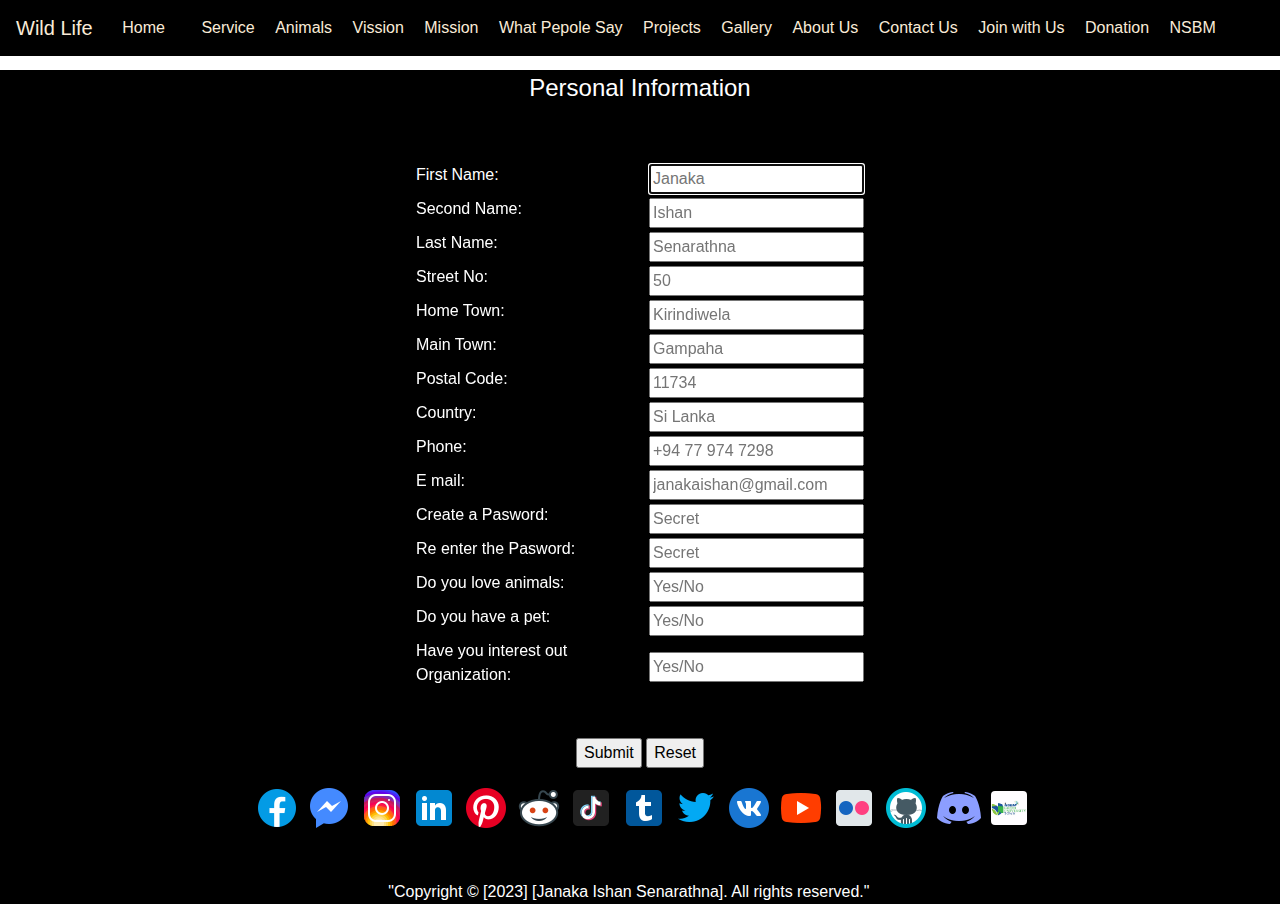
<file: contactus.html>
<!DOCTYPE html>
<html lang="en">
  <head>
    <meta charset="utf-8">
	<meta http-equiv="X-UA-Compatible" content="IE=edge">
	<meta name="viewport" content="width=device-width, initial-scale=1">
    <title>Wild Life</title>
	<link rel="icon" href="paw-print-.png" type="image/x-icon">
    <!-- Bootstrap -->
	<link href="css/bootstrap-4.4.1.css" rel="stylesheet">
	<link href="stylesheet.css" rel="stylesheet" type="text/css">
  </head>
  <body style="padding-top: 70px">
  <div class="container-fluid">
    <div class="container">
       <nav class="navbar fixed-top navbar-expand-lg navbar-light bg-light" style="background-color: #000000 lor: antiquewhite"> <a class="navbar-brand" href="#" style="color: antiquewhite">Wild Life&nbsp;</a>
        <button class="navbar-toggler" type="button" data-toggle="collapse" data-target="#navbarSupportedContent1" aria-controls="navbarSupportedContent1" aria-expanded="false" aria-label="Toggle navigation"> <span class="navbar-toggler-icon"></span></button>
        <div class="collapse navbar-collapse" id="navbarSupportedContent1">
          <ul class="navbar-nav mr-auto">
			<li class="nav-item active"><a class="nav-link" href="#home" style="color: antiquewhite">Home <span class="sr-only">(current)</span></a></li>
            <li class="nav-item"> </li>
            <li class="nav-item"> <a class="nav-link" href="#">&nbsp;</a></li>
            <li class="nav-item"> </li>
            <li class="nav-item"> <a class="nav-link" href="#service" style="color: antiquewhite">Service&nbsp;</a></li>
            <li class="nav-item"> <a class="nav-link" href="#animals" style="color: antiquewhite">Animals&nbsp;</a></li>
            <li class="nav-item"> </li>
            <li class="nav-item"> <a class="nav-link" href="#vission" style="color: antiquewhite">Vission&nbsp;</a></li>
            <li class="nav-item"> <a class="nav-link" href="#mission" style="color: antiquewhite">Mission&nbsp;</a></li>
            <li class="nav-item"> <a class="nav-link" href="#whatpeoplesay" style="color: antiquewhite">What Pepole Say&nbsp;</a></li>
            <li class="nav-item"> <a class="nav-link" href="#projects" style="color: antiquewhite">Projects&nbsp;</a></li>
            <li class="nav-item"> <a class="nav-link" href="#gallery" style="color: antiquewhite">Gallery&nbsp;</a></li>
            <li class="nav-item"> <a class="nav-link" href="#aboutus" style="color: antiquewhite">About Us&nbsp;</a></li>
            <li class="nav-item"> <a class="nav-link" href="#contactus" style="color: antiquewhite">Contact Us&nbsp;</a></li>
            <li class="nav-item"> <a class="nav-link" href="#projects" style="color: antiquewhite">Join with Us&nbsp;</a></li>
            <li class="nav-item"> <a class="nav-link" href="#donation" style="color: antiquewhite">Donation&nbsp;</a></li>
            <li class="nav-item"> <a class="nav-link" href="https://nsbm.ac.lk" style="color: antiquewhite">NSBM&nbsp;</a></li>
            
            <li class="nav-item dropdown">
              <div class="dropdown-menu" aria-labelledby="navbarDropdown1"> <a class="dropdown-item" href="#">Action</a> <a class="dropdown-item" href="#">Another action</a>
                <div class="dropdown-divider"></div>
              <a class="dropdown-item" href="#">Something else here</a></div>
            </li>
          </ul>
        </div>
      </nav>
	 <form>
    <center>
      <fieldset>
        <table width="450" border="0">
          <tbody>
            <tr>
              <center><legend><center>Personal Information</center></legend></center>
            </tr>
			  <br><br>
            <tr>
              <td><label for="firstName">First Name:</label></td>
              <td><input type="text" name="firstName" id="firstName" placeholder="Janaka" autocomplete="on"  required autofocus></td>
            </tr>
            <tr>
              <td><label for="secondName">Second Name:</label></td>
              <td><input type="text" name="secondName" id="secondName" placeholder="Ishan" autocomplete="on" autofocus></td>
            </tr>
            <tr>
              <td><label for="lastName">Last Name:</label></td>
              <td><input type="text" name="lastName" id="lastName" placeholder="Senarathna" autocomplete="on" autofocus></td>
            </tr>
            <tr>
              <td><label for="streetNo">Street No:</label></td>
              <td><input type="number" name="streetNo" id="streetNo" placeholder="50" autofocus></td>
            </tr>
            <tr>
              <td><label for="homeTown">Home Town:</label></td>
              <td><input type="text" name="homeTown" id="homeTown" placeholder="Kirindiwela" autofocus></td>
            </tr>
            <tr>
              <td><label for="mainTown">Main Town:</label></td>
              <td><input type="text" name="mainTown" id="mainTown" placeholder="Gampaha" autofocus></td>
            </tr>
            <tr>
              <td><label for="postalCode">Postal Code:</label></td>
              <td><input type="number" name="postalCode" id="postalCode" placeholder="11734" autofocus></td>
            </tr>
            <tr>
              <td><label for="country">Country:</label></td>
              <td><input type="text" name="country" id="country" placeholder="Si Lanka"></td>
            </tr>
            <tr>
              <td><label for="phone">Phone:</label></td>
              <td><input type="tel" name="phone" id="phone" placeholder="+94 77 974 7298" required autocomplete="on" autofocus></td>
            </tr>
            <tr>
              <td><label for="email">E mail:</label></td>
              <td><input type="email" name="email" id="email" placeholder="janakaishan@gmail.com" required autofocus></td>
            </tr>
            <tr>
              <td><label for="password">Create a Pasword:</label></td>
              <td><input type="password" name="Pasword" id="Pasword" placeholder="Secret" autofocus></td>
            </tr>
            <tr>
              <td><label for="password">Re enter the Pasword:</label></td>
              <td><input type="password" name="Pasword" id="Pasword1" placeholder="Secret" autofocus></td>
            </tr>
            <tr>
              <td><label for="animal">Do you love animals:</label></td>
              <td><input type="text" name="text" id="text" placeholder="Yes/No" autofocus></td>
            </tr>
            <tr>
              <td><label for="pet">Do you have a pet:</label></td>
              <td><input type="text" name="pet" id="pet" placeholder="Yes/No" autofocus></td>
            </tr>
            <tr>
              <td><label for="interest">Have you interest out Organization:</label></td>
              <td><input type="text" name="interest" id="interest" placeholder="Yes/No" autofocus></td>
            </tr>
            <tr>
              <td>&nbsp;</td>
              <td>&nbsp;</td>
            </tr>
          </tbody>
        </table>
        <p>
          <center>
            <input type="submit" name="submit" id="submit" value="Submit">
          <input type="reset" name="reset" id="reset" value="Reset">
          </center>
        </p>
      </fieldset>
    </center>
  </form>
	      <div class="row">
        <div class="col-lg-12">
			<center>
				<a href="https://www.facebook.com/login/"><img src="logos/icons8-facebook-48.png" width="48" height="48" alt="" title="Facebook"></a>
				<a href="https://www.messenger.com/login/password/"><img src="logos/icons8-facebook-messenger-48.png" width="48" height="48" alt="" title="Messenger"></a>
				<a href="https://www.instagram.com/accounts/login/"><img src="logos/icons8-instagram-48.png" width="48" height="48" alt="" title="Instergram"></a>
				<a href="https://www.linkedin.com/login"><img src="logos/icons8-linkedin-48.png" width="48" height="48" alt="" title="Linked-in"></a>
				<a href="https://www.pinterest.com/login/"><img src="logos/icons8-pinterest-48.png" width="48" height="48" alt="" title="Pinterest"></a>
				<a href="https://www.reddit.com/login/"><img src="logos/icons8-reddit-48.png" width="48" height="48" alt="" title="Reddit"></a>
				<a href="https://www.tiktok.com/login"><img src="logos/icons8-tiktok-48.png" width="48" height="48" alt="" title="Tiktok"></a>
				<a href="https://www.tumblr.com/register"><img src="logos/icons8-tumblr-48.png" width="48" height="48" alt="" title="Tumblr"></a>
				<a href="https://twitter.com/i/flow/login"><img src="logos/icons8-twitter-48.png" width="48" height="48" alt="" title="Twitter"></a>
				<a href="https://vk.com/?lang=en"><img src="logos/icons8-vk-circled-48.png" width="48" height="48" alt="" title="Vk"></a>
				<a href="https://www.youtube.com/"><img src="logos/icons8-youtube-48.png" width="48" height="48" alt="" title="You tube"></a>
				<a href="https://identity.flickr.com/login?redir=https%3A%2F%2Fwww.flickr.com%2F"><img src="logos/icons8-flickr-48.png" width="48" height="48" alt="" title="Flickr"></a>
				<a href="https://github.com/"><img src="logos/icons8-github-48.png" width="48" height="48" alt="" title="Github"></a>
				<a href="https://discord.com/login"><img src="logos/icons8-discord-48.png" width="48" height="48" alt="" title="Discord"></a>&nbsp;
				<a href="https://nsbm.ac.lk"><img src="images/nsbm_logo_favicon.png" alt="" width="36" height="34" class="rounded" title="NSBM"></a>
		</center>&nbsp;</div>
      </div>
      <div class="row">
        <div class="col-lg-12">&nbsp;</div>
      </div>
      <footer><center>
        "Copyright © [2023] [Janaka Ishan Senarathna]. All rights reserved."&nbsp; &nbsp;   &nbsp;
      </center></footer>
	  </div>
	  </div>
</body>
</html>
</file>
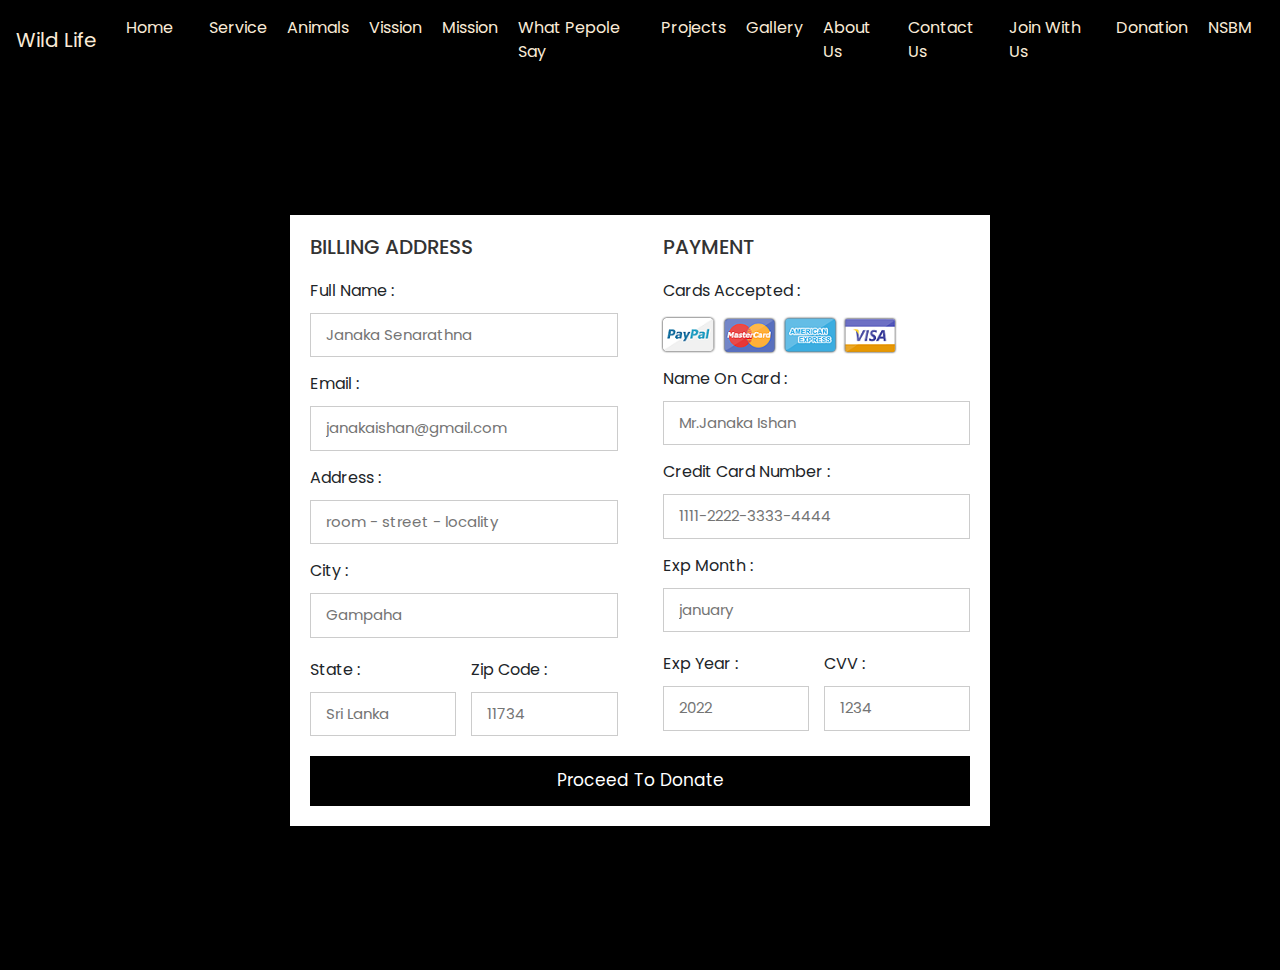
<file: donation.html>
<!DOCTYPE html>
<html lang="en">
<head>
    <meta charset="utf-8">
	<meta http-equiv="X-UA-Compatible" content="IE=edge">
	<meta name="viewport" content="width=device-width, initial-scale=1">
    <title>Wild Life</title>
	<link rel="icon" href="paw-print-.png" type="image/x-icon">
    <!-- Bootstrap -->
	<link href="css/bootstrap-4.4.1.css" rel="stylesheet">
	<link href="style.css" rel="stylesheet" type="text/css">
</head>
  <body style="padding-top: 70px">
  <div class="container-fluid">
    <div class="container">
       <nav class="navbar fixed-top navbar-expand-lg navbar-light bg-light" style="background-color: #000000 lor: antiquewhite"> <a class="navbar-brand" href="#" style="color: antiquewhite">Wild Life&nbsp;</a>
        <button class="navbar-toggler" type="button" data-toggle="collapse" data-target="#navbarSupportedContent1" aria-controls="navbarSupportedContent1" aria-expanded="false" aria-label="Toggle navigation"> <span class="navbar-toggler-icon"></span></button>
        <div class="collapse navbar-collapse" id="navbarSupportedContent1">
          <ul class="navbar-nav mr-auto">
			<li class="nav-item active"><a class="nav-link" href="#home" style="color: antiquewhite">Home <span class="sr-only">(current)</span></a></li>
            <li class="nav-item"> </li>
            <li class="nav-item"> <a class="nav-link" href="#">&nbsp;</a></li>
            <li class="nav-item"> </li>
            <li class="nav-item"> <a class="nav-link" href="#service" style="color: antiquewhite">Service&nbsp;</a></li>
            <li class="nav-item"> <a class="nav-link" href="#animals" style="color: antiquewhite">Animals&nbsp;</a></li>
            <li class="nav-item"> </li>
            <li class="nav-item"> <a class="nav-link" href="#vission" style="color: antiquewhite">Vission&nbsp;</a></li>
            <li class="nav-item"> <a class="nav-link" href="#mission" style="color: antiquewhite">Mission&nbsp;</a></li>
            <li class="nav-item"> <a class="nav-link" href="#whatpeoplesay" style="color: antiquewhite">What Pepole Say&nbsp;</a></li>
            <li class="nav-item"> <a class="nav-link" href="#projects" style="color: antiquewhite">Projects&nbsp;</a></li>
            <li class="nav-item"> <a class="nav-link" href="#gallery" style="color: antiquewhite">Gallery&nbsp;</a></li>
            <li class="nav-item"> <a class="nav-link" href="#aboutus" style="color: antiquewhite">About Us&nbsp;</a></li>
            <li class="nav-item"> <a class="nav-link" href="#contactus" style="color: antiquewhite">Contact Us&nbsp;</a></li>
            <li class="nav-item"> <a class="nav-link" href="#projects" style="color: antiquewhite">Join with Us&nbsp;</a></li>
            <li class="nav-item"> <a class="nav-link" href="#donation" style="color: antiquewhite">Donation&nbsp;</a></li>
            <li class="nav-item"> <a class="nav-link" href="https://nsbm.ac.lk" style="color: antiquewhite">NSBM&nbsp;</a></li>
            
            <li class="nav-item dropdown">
              <div class="dropdown-menu" aria-labelledby="navbarDropdown1"> <a class="dropdown-item" href="#">Action</a> <a class="dropdown-item" href="#">Another action</a>
                <div class="dropdown-divider"></div>
              <a class="dropdown-item" href="#">Something else here</a></div>
            </li>
          </ul>
        </div>
      </nav>

    <form action="">

        <div class="row">

            <div class="col">

                <h3 class="title">billing address</h3>

                <div class="inputBox">
                    <span>full name :</span>
                    <input type="text" placeholder="Janaka Senarathna">
                </div>
                <div class="inputBox">
                    <span>email :</span>
                    <input type="email" placeholder="janakaishan@gmail.com">
                </div>
                <div class="inputBox">
                    <span>address :</span>
                    <input type="text" placeholder="room - street - locality">
                </div>
                <div class="inputBox">
                    <span>city :</span>
                    <input type="text" placeholder="Gampaha">
                </div>

                <div class="flex">
                    <div class="inputBox">
                        <span>state :</span>
                        <input type="text" placeholder="Sri Lanka">
                    </div>
                    <div class="inputBox">
                        <span>zip code :</span>
                        <input type="text" placeholder="11734">
                    </div>
                </div>

            </div>

            <div class="col">

                <h3 class="title">payment</h3>

                <div class="inputBox">
                    <span>cards accepted :</span>
                    <img src="image form/card_img.png" alt="">
                </div>
                <div class="inputBox">
                    <span>name on card :</span>
                    <input type="text" placeholder="Mr.Janaka Ishan">
                </div>
                <div class="inputBox">
                    <span>credit card number :</span>
                    <input type="number" placeholder="1111-2222-3333-4444">
                </div>
                <div class="inputBox">
                    <span>exp month :</span>
                    <input type="text" placeholder="january">
                </div>

                <div class="flex">
                    <div class="inputBox">
                        <span>exp year :</span>
                        <input type="number" placeholder="2022">
                    </div>
                    <div class="inputBox">
                        <span>CVV :</span>
                        <input type="text" placeholder="1234">
                    </div>
                </div>

            </div>
    
        </div>

        <input type="submit" value="proceed to donate" class="submit-btn">

    </form>
		
		

</div> 
	  </div>
    
</body>
</html>
</file>
<file: stylesheet.css>
@charset "utf-8";
body p {
}
.container-fluid {
    background-color: #000000;
}
.col-lg-6 .card.col-md-4.col-lg-12 .card-img-top {
    background-color: #000000;
}
.container .row .col-lg-6 {
}
.col-lg-6 .card.col-md-4.col-lg-12 .card-img-top {
    background-color: #000000;
}
.col-lg-6 .card.col-md-4.col-lg-12 .card-img-top {
    background-color: #DC373A;
}
.container .row .col-lg-6 {
}
center h2 i {
    color: #FFFFFF;
}
h2 center i {
    color: #E7E7E7;
}
.col-lg-6 h4 i {
    color: #F6F6F6;
}
body {
}
.col-lg-6 i h4 {
    color: #FFFFFF;
}
.container .row .col-lg-12 {
    color: #FAFAFA;
}
.container .row .col-lg-6 {
    color: #F7F7F7;
}
.card.col-md-4.col-lg-12 .card-body .card-title {
    color: #FFFFFF;
}
.row .col-lg-4 .card.col-md-4.col-lg-12 {
    color: #000000;
}
.row .col-lg-4 .card.col-md-4.col-lg-12 {
    background-color: #000000;
}
.container .row .col-xl-4 {
    background-color: #000000;
}
.col-xl-4 .card.col-md-4.col-xl-12 .card-body {
    background-color: #000000;
}
.container-fluid .container .row {
}
.col-xl-4 .card.col-md-4.col-xl-12 .card-img-top {
    background-color: #DD8889;
}
.col-xl-4 .card.col-md-4.col-xl-12 .card-img-top {
    background-color: #000000;
}
.row .col-xl-4 .card.col-md-4.col-xl-10 {
    background-color: #000000;
}
.container-fluid .container .jumbotron {
    background-color: #000000;
}
.container .jumbotron .display-4 {
    color: #FFFFFF;
}
.jumbotron .lead i {
    color: #FFFFFF;
}
#headingOne1 .mb-0 a {
}
.row .col-lg-6 #accordion1 {
}
.col-lg-6 #accordion1 .card {
    background-color: #000000;
}
.col-lg-6 #accordion2 .card {
    background-color: #000000;
}
.col-lg-6 #accordion3 .card {
    background-color: #000000;
}
.col-lg-6 #accordion4 .card {
    background-color: #000000;
}
.col-lg-6 #accordion5 .card {
    background-color: #000000;
}
.col-lg-6 .card.col-md-4.col-lg-12 .card-img-top {
    background-color: #000000;
}
.row .col-lg-6 .card.col-md-4.col-lg-12 {
    background-color: #000000;
}
.row .col-xl-4 .card.col-md-4.col-xl-12 {
    background-color: #000000;
}
.col-lg-6 .card.col-md-4.col-lg-12 .card-img-top.img-thumbnail {
    background-color: #000000;
}
.row .col-lg-6 .card.col-md-4.col-xl-12 {
    background-color: #000000;
}
.container-fluid .container .navbar.fixed-top.navbar-expand-lg.navbar-light.bg-light {
    background-color: #F92124;
}
.container-fluid .container .navbar.fixed-top.navbar-expand-lg.navbar-light.bg-light {
    background-color: #E43437;
}
.container .navbar.fixed-top.navbar-expand-lg.navbar-light.bg-light .navbar-brand {
}
.container .navbar.fixed-top.navbar-expand-lg.navbar-light.bg-light .navbar-brand {
}
.container-fluid .container .navbar.fixed-top.navbar-expand-lg.navbar-light.bg-light {
    background-color: #CE8283;
}
.container-fluid {
    background-color: #000000;
}
.container .row .col-lg-12 {
    background-color: #000000;
}
.card.col-md-4.col-xl-12 .card-body .card-title {
    color: #FFFFFF;
}
.card.col-md-4.col-lg-12 .card-body .card-text {
    color: #FFFFFF;
}
.card.col-md-4.col-xl-12 .card-body .card-text {
    color: #FFFFFF;
}
.container-fluid .container p {
    color: #FFFFFF;
}
h4 center i {
    color: #FFFFFF;
}
.row .col-lg-4 label {
    color: #FFFFFF;
}
.container-fluid .container .row {
    color: #FFFFFF;
}
.container footer center {
    color: #FFFFFF;
}
.row .col-lg-6 #accordion6 {
    background-color: #000000;
}
.col-lg-6 #accordion6 .card {
    background-color: #000000;
}
.card #headingOne6 .mb-0 {
    color: #1C5EE9;
}
.card #headingOne5 .mb-0 {
    color: #1C5EE9;
}
.card #headingOne4 .mb-0 {
    color: #1C5EE9;
}
.card #headingOne3 .mb-0 {
    color: #1C5EE9;
}
.card #headingOne2 .mb-0 {
    color: #1C5EE9;
}
.card #headingOne1 .mb-0 {
    color: #1C5EE9;
}
center .dropdown.show .btn.btn-lg.dropdown-toggle {
	color: #FFFFFF;
}
.navbar-nav.mr-auto .nav-item .nav-link {
    color: #000000;
}
#navbarSupportedContent1 .navbar-nav.mr-auto .nav-item {
}
.container .navbar.fixed-top.navbar-expand-lg.navbar-light.bg-light .navbar-brand {
}
.container .row .col-lg-12 {
}
body fieldset {
    background-color: #000000;
}
center legend center {
    color: #FFFFFF;
}
tr td label {
    color: #FFFFFF;
}
.row .col-lg-12 {
    background-color: #000000;
}
.row .col-xl-3 .card.col-md-4.col-xl-12 {
    background-color: #000000;
}
.row .col-xl-12 .card.col-md-4.col-xl-12 {
    background-color: #000000;
}
body footer center {
    background-color: #000000;
    color: #FFFFFF;
}
.container-fluid .container .navbar.fixed-top.navbar-expand-lg.navbar-light.bg-light {
    background-color: #000000;
}

.navbar-light{
	color: antiquewhite
}
.container-fluid .container .navbar.fixed-top.navbar-expand-lg.navbar-light.bg-light {
    background-color: #000000;
}
.container .row .col-lg-12 {
    background-color: #000000;
}
</file>
<file: style.css>
@import url('https://fonts.googleapis.com/css2?family=Poppins:wght@100;300;400;500;600&display=swap');

*{
  font-family: 'Poppins', sans-serif;
  margin:0; padding:0;
  box-sizing: border-box;
  outline: none; border:none;
  text-transform: capitalize;
  transition: all .2s linear;
}

.container{
  display: flex;
  justify-content: center;
  align-items: center;
  padding:25px;
  min-height: 100vh;
  background: linear-gradient(90deg, #000000 60%, #000000 40.1%);
}

.container form{
  padding:20px;
  width:700px;
  background: #fff;
  box-shadow: 0 5px 10px rgba(0,0,0,.1);
}

.container form .row{
  display: flex;
  flex-wrap: wrap;
  gap:15px;
}

.container form .row .col{
  flex:1 1 250px;
}

.container form .row .col .title{
  font-size: 20px;
  color:#333;
  padding-bottom: 5px;
  text-transform: uppercase;
}

.container form .row .col .inputBox{
  margin:15px 0;
}

.container form .row .col .inputBox span{
  margin-bottom: 10px;
  display: block;
}

.container form .row .col .inputBox input{
  width: 100%;
  border:1px solid #ccc;
  padding:10px 15px;
  font-size: 15px;
  text-transform: none;
}

.container form .row .col .inputBox input:focus{
  border:1px solid #000;
}

.container form .row .col .flex{
  display: flex;
  gap:15px;
}

.container form .row .col .flex .inputBox{
  margin-top: 5px;
}

.container form .row .col .inputBox img{
  height: 34px;
  margin-top: 5px;
  filter: drop-shadow(0 0 1px #000);
}

.container form .submit-btn{
  width: 100%;
  padding:12px;
  font-size: 17px;
  background: #000000;
  color:#fff;
  margin-top: 5px;
  cursor: pointer;
}

.container form .submit-btn:hover{
  background: #000000;
}.container-fluid {
    background-color: #000000;
}
</file>
